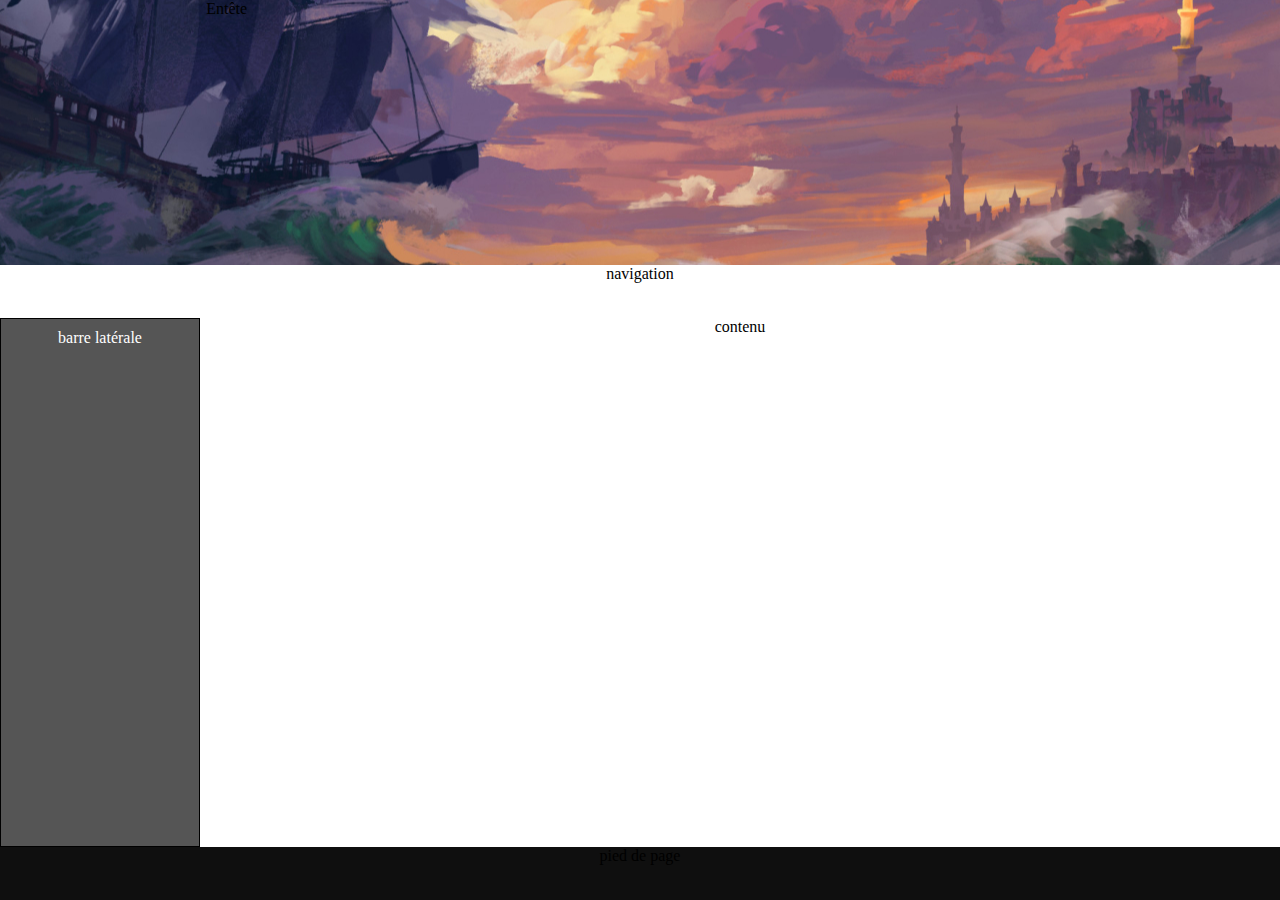
<file: HTML/index.html>
<!DOCTYPE html>
<html lang="en">
<head>
  <meta charset="UTF-8">
  <meta name="viewport" content="width=device-width, initial-scale=1.0">
  <title>Accueil</title>
  <link rel="stylesheet" href="/assets/style.css">
</head>
<body>
  <div id="parent">
    <header>Entête</header>
    <nav>navigation</nav>
    <aside>barre latérale</aside>
    <main>contenu</main>
    <footer>pied de page</footer>
  </div>
  
</body>
</html>
</file>
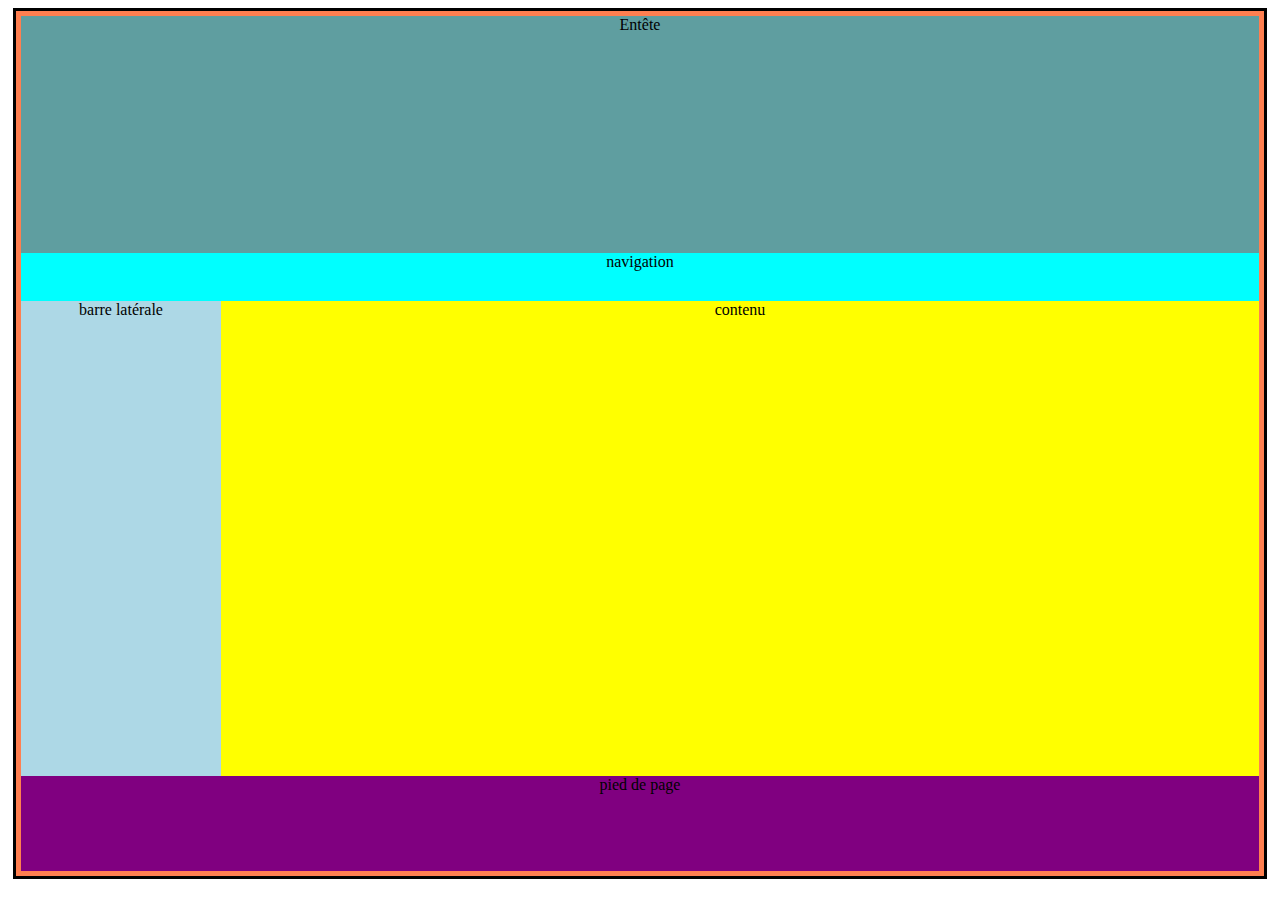
<file: contact.html>
<!DOCTYPE html>
<html lang="en">
<head>
  <meta charset="UTF-8">
  <meta name="viewport" content="width=device-width, initial-scale=1.0">
  <title>Contact</title>
  <link rel="stylesheet" href="/assets/style_contact.css">
</head>
<body>
  <div id="parent">
    <header>Entête</header>
    <nav>navigation</nav>
    <aside>barre latérale</aside>
    <main>contenu</main>
    <footer>pied de page</footer>
  </div>
  
</body>
</html>
</file>
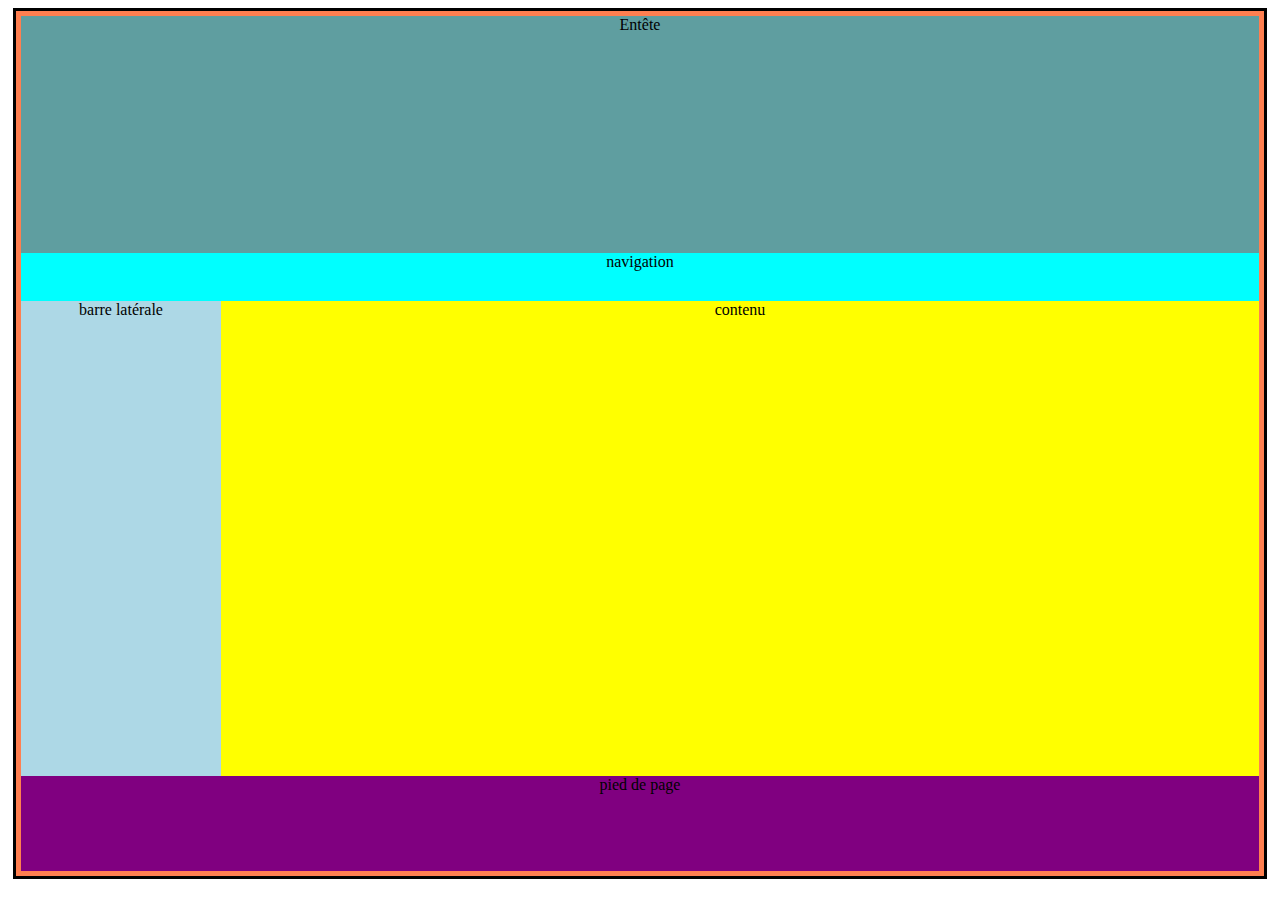
<file: Guilde/membre.html>
<!DOCTYPE html>
<html lang="en">
<head>
  <meta charset="UTF-8">
  <meta name="viewport" content="width=device-width, initial-scale=1.0">
  <title>Membre</title>
  <link rel="stylesheet" href="/assets/guilde css/membre.css">
</head>
<body>
  <div id="parent">
    <header>Entête</header>
    <nav>navigation</nav>
    <aside>barre latérale</aside>
    <main>contenu</main>
    <footer>pied de page</footer>
  </div>
  
</body>
</html>
</file>
<file: assets/style.css>
*, *::before, *::after {
  box-sizing: inherit;
}
html, body {
  margin: 0;
  padding: 0;
  box-sizing: border-box;
  overflow-y: hidden;
}
#parent {
  display: grid;
  width: 100vw;
  height: 100vh;
  grid-template-columns: 200px 1fr 1fr;
  grid-template-rows: 1fr 0.2fr 2fr 0.2fr;
  text-align: center;
  grid-template-areas: "header header header"
                   "nav nav nav"
                   "aside main main"
                   "footer footer footer";
}
header {
  grid-area: header;
  background-image: url(./images/bg/wallpapersden.com_artistic-sailing-ship-in-ocean_1920x1080.jpg);
  background-position: 100% 50%; 
  display: grid;
  grid-template-columns: 1fr 1fr 1fr;
  padding: 0px 20px;
}
header img {
  width: auto;
  height: 25vh;
  filter: brightness(130%);
  clip-path: circle(40%);
}
header h1 {
  margin: 0;
  align-self: center;
  justify-self: center;
  font-family: "MedievalSharp", sans-serif;
  color: rgb(106, 233, 106);
  text-shadow: 3px 3px 3px rgb(173, 63, 49);
  font-size: 3rem;
}
header button {
  background-color: #333;
  border: none;
  padding: 1vw 1.5vh;
  display: inline-block;
  margin: 1.5vw 1vh;
  cursor: pointer;
  align-self: self-end;
  justify-self: end;
  border-radius: 5px;
  transition: 1s;
}
header button a {
  color: white;
  text-align: center;
  text-decoration: none;
  font-size: 1.3rem;
  font-family: "MedievalSharp", sans-serif;
  transition: 1s;
}
button a:hover {
  font-size: 1.4rem;
  color: rgb(173, 63, 49);
}
nav {
  grid-area: nav;
}
.nav-bar {
  background-color: #333;
  display: flex;
  width: 100%;
  justify-content:space-between;
  align-items: center;
  border: 1px solid black;
  padding: 0;
}
.nav-item {
  flex: 1; 
  text-align: center;
}
.nav-item a {
  display: block; 
  color: white;
  text-decoration: none;
  font-size: 1.1rem;
  font-family: "Roboto", "Noto Serif JP", sans-serif;
  border-right: 1px solid #000;
  transition: 1s
}
.nav-item:last-child a {
  border-right: none;
}
.nav-item a:hover {
  color: rgb(173, 63, 49);
  font-size: 1.2rem;
}
aside {
  grid-area: aside;
  background-color: #555;
  color: rgb(255, 255, 255);
  border: #000000 solid 1px;
  padding:10px;
}
.aside-bar {
  display: flex;
  flex-direction: column;
  justify-content: flex-start;
  align-content: flex-start, space-between;
  text-align: center;
}
.aside-bar a {
  font-weight: 800;
  color: white;
  text-decoration: none;
  display: block;
  font-weight: 900;
  font-size: 1.7rem;
  font-family: "medievalSharp";
  text-align: center;
  padding: 20px 10px;
  text-shadow: 3px 3px 6px black;
}
.aside-bar a:hover {
  color: rgb(106, 233, 106);
  font-size: 1.9rem;
}
.icons {
  display: grid;
  grid-template-columns: 1fr 1fr 1fr;
  grid-template-rows: 1fr 1fr 1fr;
  justify-content:flex-start, space-around;
  font-size: 2rem;
}
.discord_link {
  color: #5865F2;

}
.discord_link:hover {
  color: #404EED;
}
.twitter_link {
  color: #000000;
}
.twitter_link:hover {
  color: #1DA1F2;
}
.insta_link {
  color: #E1306C;
}
.insta-link:hover {
  color: #C13584
}
main {
  grid-area: main;
  width: 100%;
}
.content-overlay {
  display: flex;
  flex-direction: column;
  justify-content: center;
  align-items: center;
  text-align: center;
}
.content-overlay h2 {
  font-family: "MedievalSharp", sans-serif;
  color: rgb(255, 30, 0);
  font-size: 1.7rem;
  text-shadow: 3px 3px 3px rgb(106, 233, 106);
}
.content-overlay p {
  font-family: "Roboto", "Noto Serif JP", sans-serif;
  color: white;
  font-size: 1.2rem;
  text-align: center;
}
.background-container {
  position: fixed;
  width: 100vw;
  height: 100vh;
  inset: 0;
  background-image: url(./images/bg/index-bg.png);
  background-size: cover; 
  background-position: bottom right;
  background-repeat: no-repeat;
  filter: brightness(50%) contrast(95%);
  z-index: -1;
}
.content-overlay {
  position: relative;
  z-index: 1;
  padding: 2rem;
  color: white;
}
footer {
  grid-area: footer;
  background-color: rgb(15, 15, 15);
}
.footer-content {
  display: flex;
  flex-direction: row;
  justify-content: space-between;
  align-items: center;
}
footer p {
  color: white;
  font-size: 1rem;
  font-family: "Roboto", "Noto Serif JP", sans-serif;
  text-align: left;
}
.footer-icons {
  display: flex;
  justify-content: center;;
  align-items: flex-end;
  gap: 2vw;
}
.footer-links {
  display: flex;
  align-items: center;
  gap: 2vw;
  font-size: 1rem;
  font-family: "Roboto", "Noto Serif JP", sans-serif;
}
.footer-links a {
  color: white;
  text-decoration: none;
  font-size: 1rem;
  font-family: "MedievalSharp", sans-serif;
}
.footer-links a:hover {
  color: rgb(173, 63, 49);
}
</file>
<file: assets/style_contact.css>
div {
  border: 3px solid black;
  background-color: aquamarine;
  margin: 5px;
}
#parent {
  background-color: coral;
  padding: 5px;
  display: grid;
  height: 95vh;
  grid-template-columns: 200px 1fr 1fr;
  grid-template-rows: 1fr 0.2fr 2fr 0.4fr;
  text-align: center;
  grid-template-areas: "header header header"
                   "nav nav nav"
                   "aside main main"
                   "footer footer footer";
}
header {
  background-color: cadetblue;
  grid-area: header;
}
nav {
  background-color: cyan;
  grid-area: nav;
}
aside {
  background-color: lightblue;
  grid-area: aside;
}
main {
  background-color: yellow;
  grid-area: main;
}
footer {
  background-color: purple;
  grid-area: footer;
}
</file>
<file: assets/guilde css/membre.css>
div {
  border: 3px solid black;
  background-color: aquamarine;
  margin: 5px;
}
#parent {
  background-color: coral;
  padding: 5px;
  display: grid;
  height: 95vh;
  grid-template-columns: 200px 1fr 1fr;
  grid-template-rows: 1fr 0.2fr 2fr 0.4fr;
  text-align: center;
  grid-template-areas: "header header header"
                   "nav nav nav"
                   "aside main main"
                   "footer footer footer";
}
header {
  background-color: cadetblue;
  grid-area: header;
}
nav {
  background-color: cyan;
  grid-area: nav;
}
aside {
  background-color: lightblue;
  grid-area: aside;
}
main {
  background-color: yellow;
  grid-area: main;
}
footer {
  background-color: purple;
  grid-area: footer;
}
</file>
